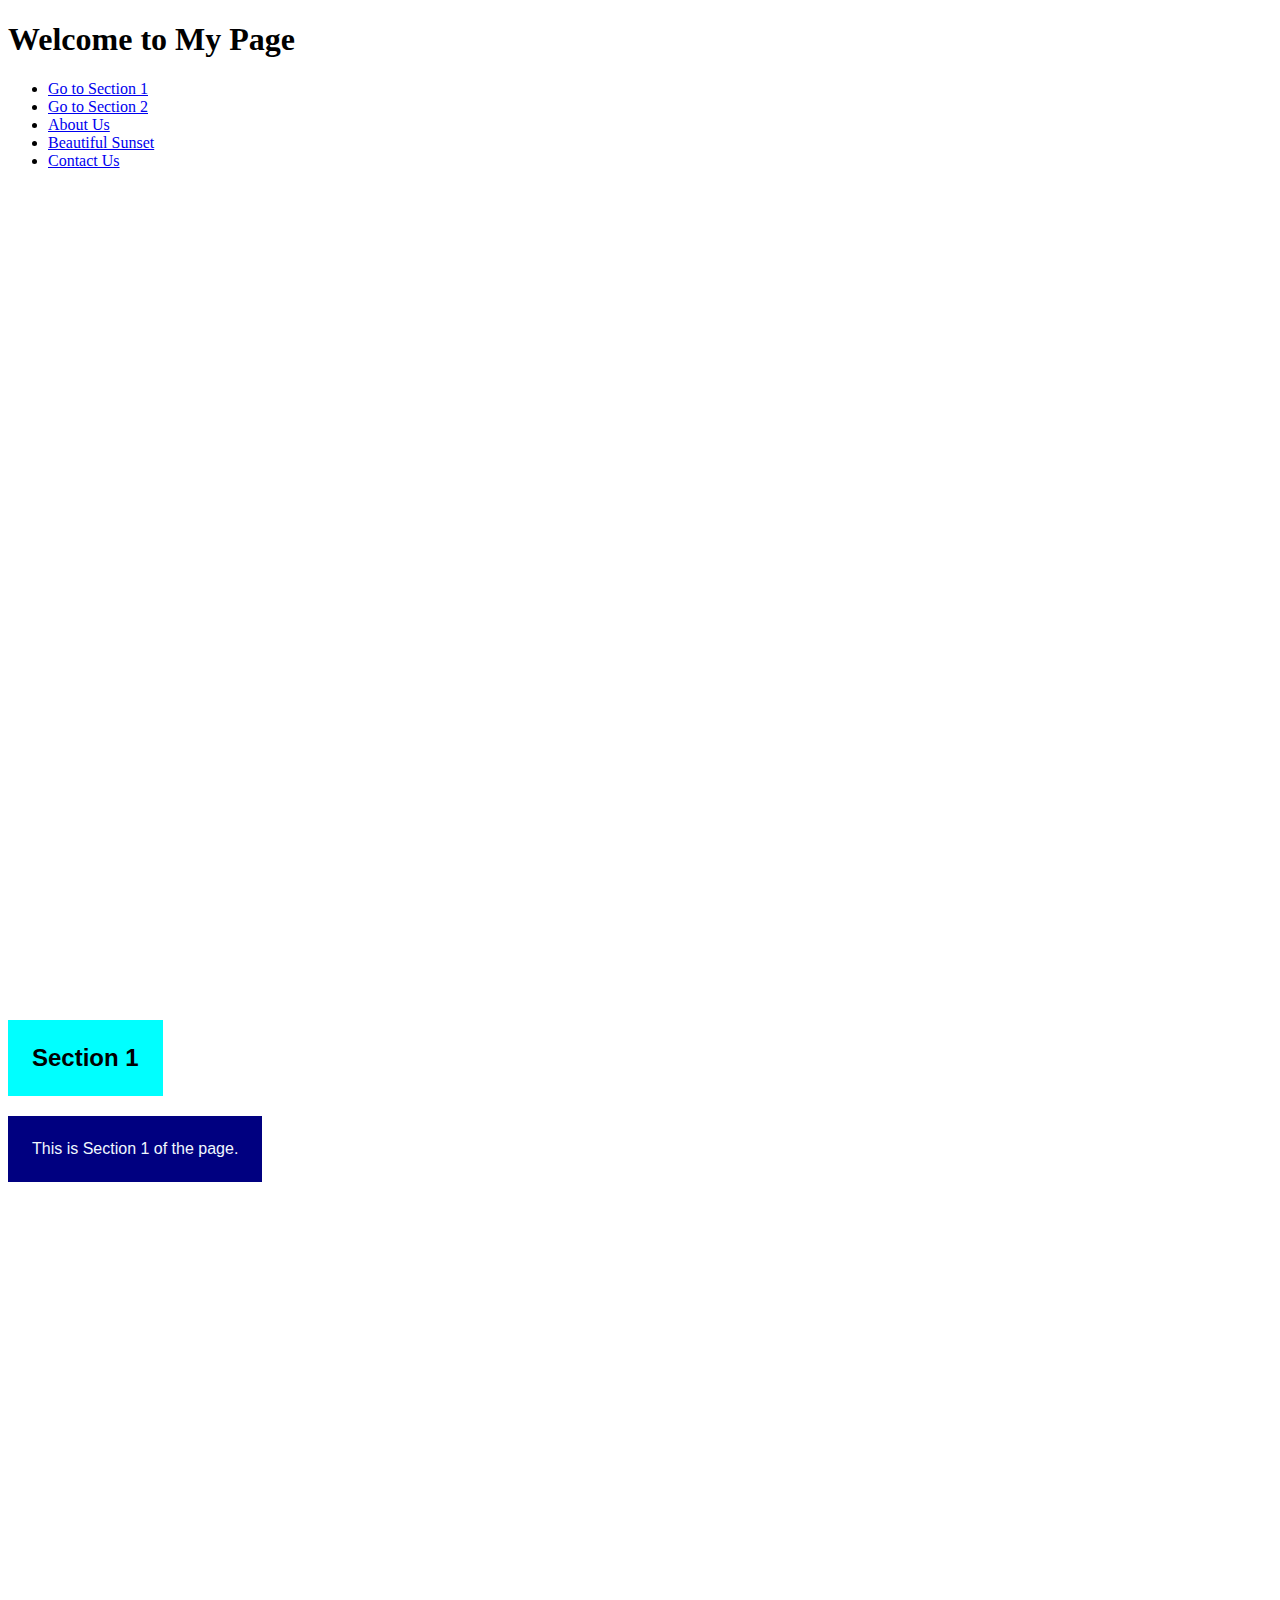
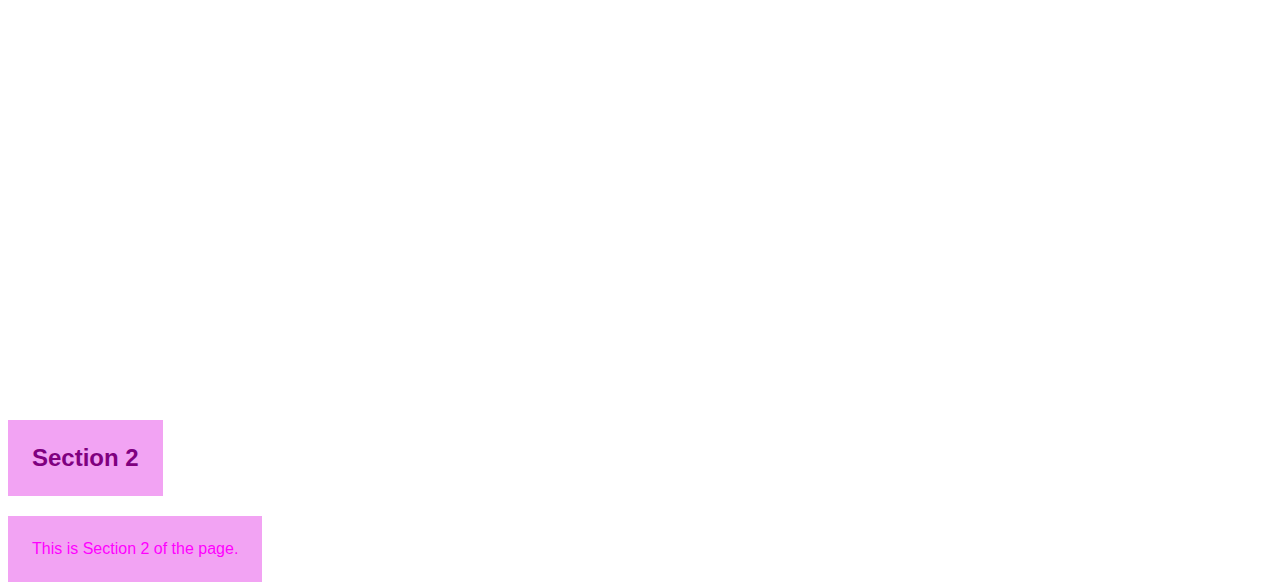
<file: index.html>
<!DOCTYPE html>
<html lang="en">
<head>
    <meta charset="UTF-8">
    <title>Working With Links</title>
    <link rel="stylesheet" href="style.css">
</head>
<body>
    <h1>Welcome to My Page</h1>
    <nav>
        <ul>
            <li><a href="#section1">Go to Section 1</a></li>
            <li><a href="#section2">Go to Section 2</a></li>
            <li><a href="aboutus.html">About Us</a></li>
            <li><a href="https://unsplash.com/photos/a-beach-with-palm-trees-and-a-sunset-2YjUoTdqD1s">Beautiful Sunset</a></li>
            <li><a href="mailto:email@example.com">Contact Us</a></li>
        </ul>
    </nav>
    <h2 id="section1">Section 1</h2>
    <p id="section1body">This is Section 1 of the page.</p>
    <h2 id="section2">Section 2</h2>
    <p id="section2body">This is Section 2 of the page.</p>
</body>
</html>
</file>
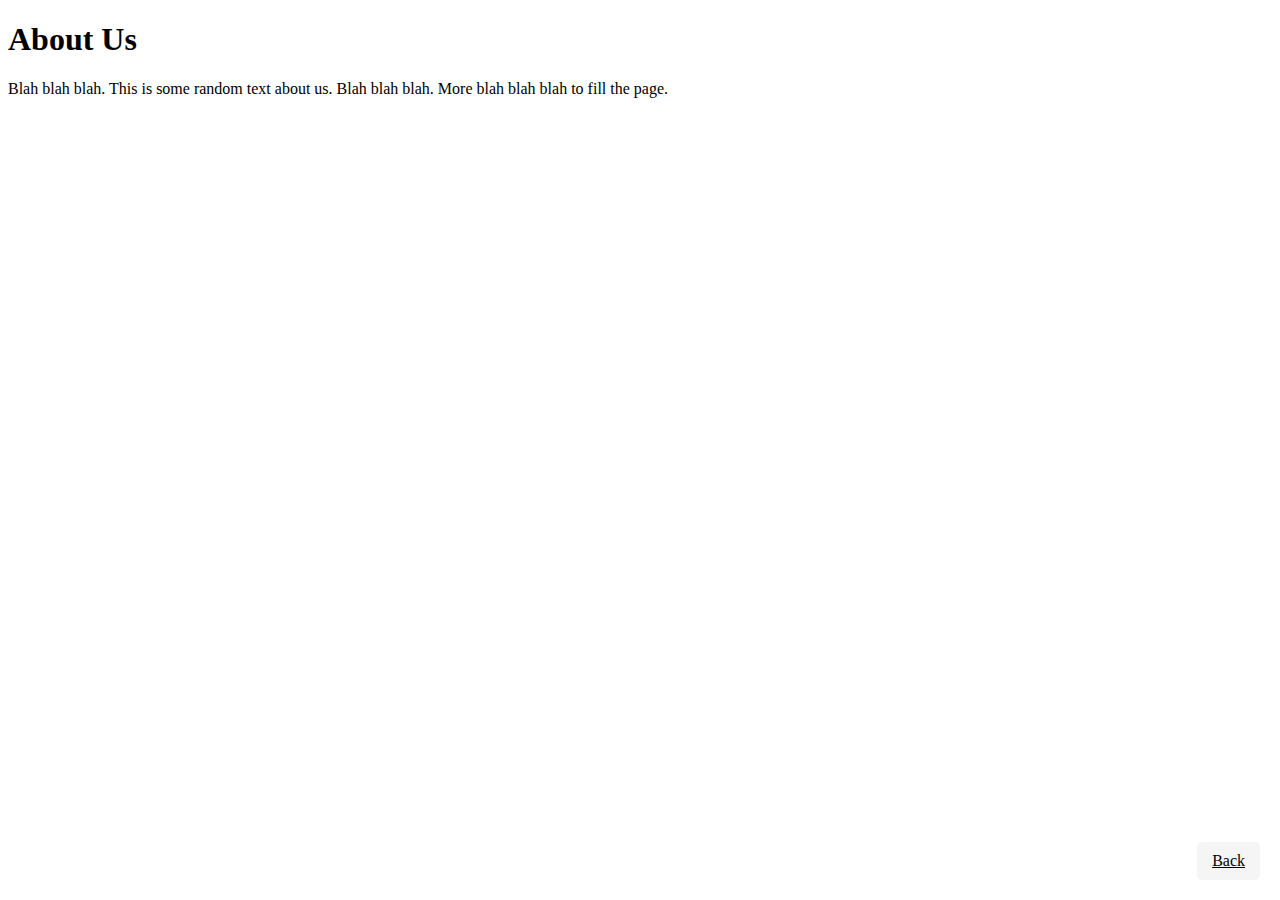
<file: aboutus.html>
<!DOCTYPE html>
<html lang="en">
<head>
    <!-- Basic title and css reference -->
    <meta charset="UTF-8">
    <title>About Us</title>
    <link rel="stylesheet" href="style.css">
</head>
<body>
    <nav>
        <!-- button that links to index.html -->
        <a href="index.html" id="backButton">Back</a>
    </nav>
    <h1>About Us</h1>
    <p>
        Blah blah blah. This is some random text about us. Blah blah blah. More blah blah blah to fill the page.
    </p>
</body>
</html>
</file>
<file: style.css>
#section1{
    padding: 24px;
    background-color: cyan;
    font-family: Arial, sans-serif;
    position: absolute;
    top: 1000px;
}
#section1body{
    padding: 24px;
    background-color: navy;
    color:aliceblue;
    font-family: Impact, Haettenschweiler, 'Arial Narrow Bold', sans-serif;
    position: absolute;
    top: 1100px;
}
#section2{
    padding: 24px;
    color:purple;
    background-color: #f2a3f3;
    font-family: Arial, sans-serif;
    position: absolute;
    top: 2000px;
}

#section2body{
    padding: 24px;
    color:magenta;
    background-color: #f2a3f3;
    font-family: Helvetica;
    position: absolute;
    top: 2100px;
}
#backButton{
    position: fixed;
    bottom: 20px;
    right: 20px;
    padding: 10px 15px;
    background-color: whitesmoke;
    color: black;
    border-radius: 5px;
    cursor: pointer;
    font-size: 16px;
}
</file>
